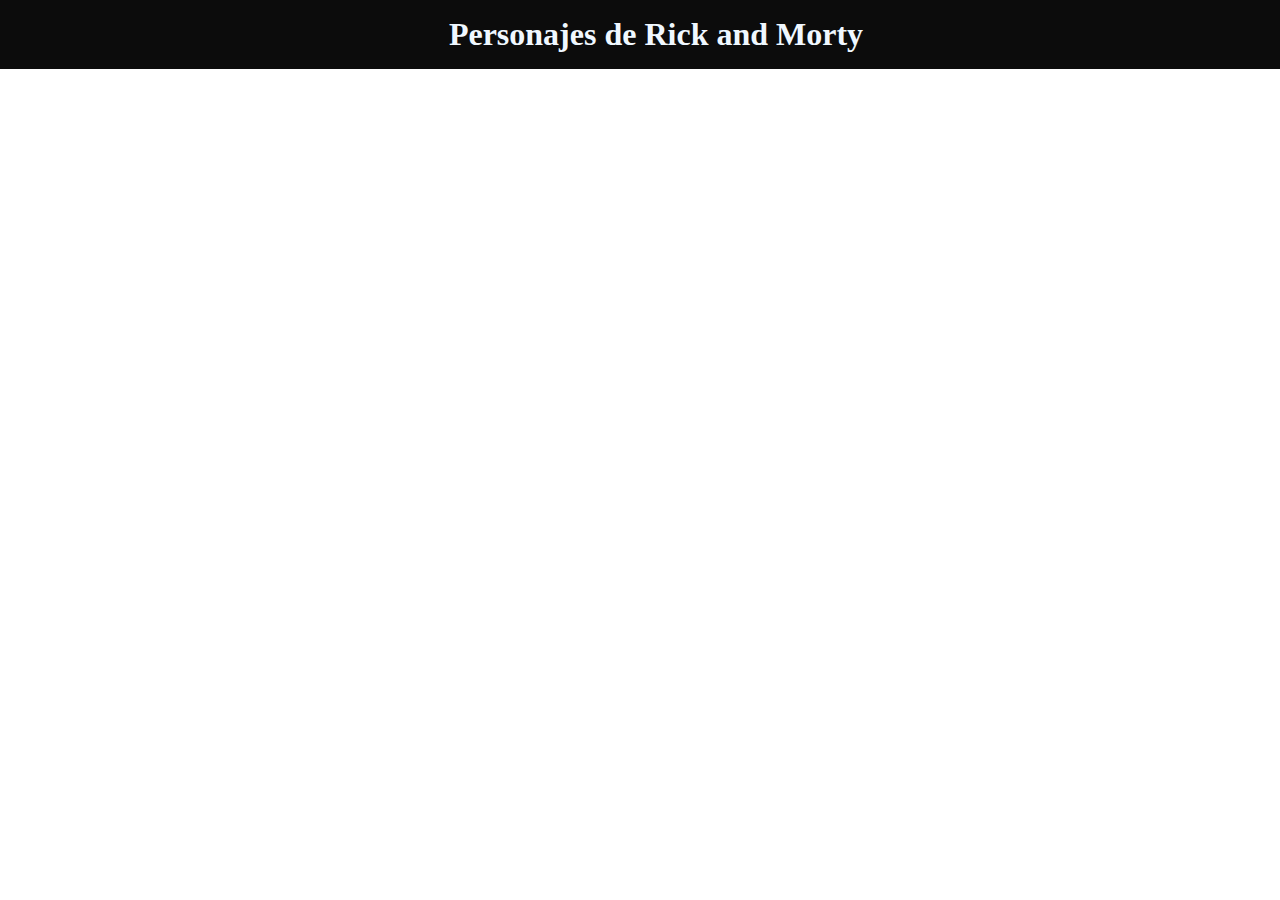
<file: index.html>
<!DOCTYPE html>
<html lang="en">

<head>
    <meta charset="UTF-8">
    <meta http-equiv="X-UA-Compatible" content="IE=edge">
    <meta name="viewport" content="width=device-width, initial-scale=1.0">
    <title>Document</title>
    <link rel="stylesheet" href="./css/style.css">
</head>

<body>
    <div class="header-container">
        <header>
            <h1>Personajes de Rick and Morty</h1>
        </header>
    </div>

    <div class= "personajes"  id="container-personajes">

    </div>


    <script src="./js/main.js"> </script>
</body>

</html>
</file>
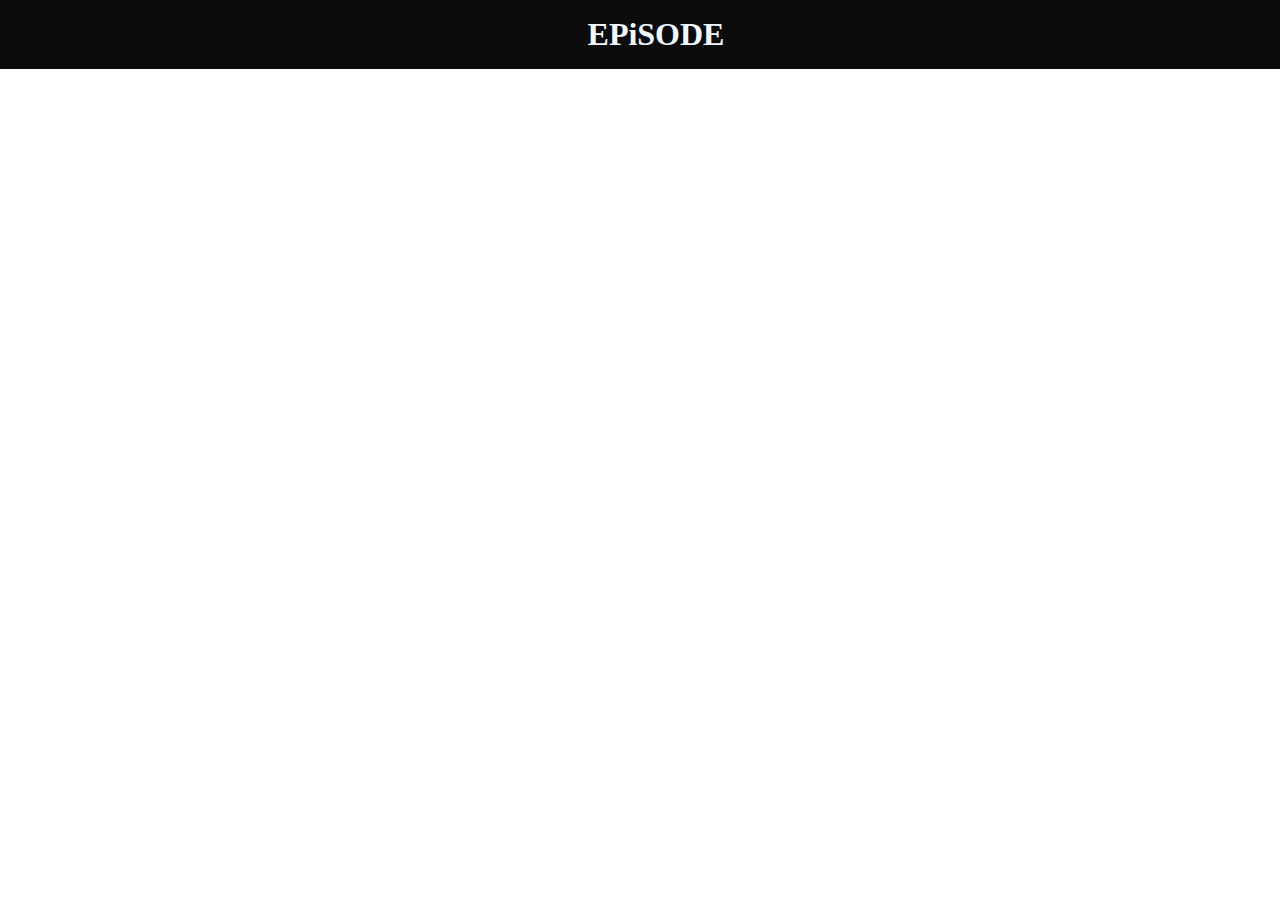
<file: episode.html>
<!DOCTYPE html>
<html lang="en">

<head>
    <meta charset="UTF-8">
    <meta http-equiv="X-UA-Compatible" content="IE=edge">
    <meta name="viewport" content="width=device-width, initial-scale=1.0">
    <title>Document</title>
    <link rel="stylesheet" href="./css/episode.css">
</head>

<body>
    <div class="header-container">
        <header>
            <h1>EPiSODE</h1>
        </header>
    </div>

    <div class= "personajes"  id="container-personajes">

    </div>


    <script src="./js/episode.js"> </script>
</body>

</html>
</file>
<file: css/style.css>
body {
    margin: 0;
}

.header-container {
    width: 100%;
    background-color: rgb(12, 12, 12);
    padding: 1rem;
    text-align: center;
}

h1 {
    margin: 0;
    color: aliceblue;
}

.personajes {
   padding: 2rem;
   display: grid;
   grid-template-columns: 1fr 1fr 1fr 1fr;
   gap: 18px;
   

}

.card {
    border: 5px solid black;
    border-radius: 30px;
    display: flex;
    flex-direction: column;
    align-items: center;
    padding: 0;
    
}
.image-personaje{
    width: 100%;
    height: 60%;
    border-radius: 180px;
}

@media only screen and (max-width: 600px) {
    .personajes {
        display: grid;
        grid-template-columns: 1fr 1fr;
     
     }
}
</file>
<file: css/episode.css>
body {
    margin: 0;
}

.header-container {
    width: 100%;
    background-color: rgb(12, 12, 12);
    padding: 1rem;
    text-align: center;
}

h1 {
    margin: 0;
    color: aliceblue;
}

.personajes {
   padding: 2rem;
   display: grid;
   
   gap: 18px;
   

}

.card {
    border: 5px solid black;
    display: flex;
    flex-direction: column;
    align-items: center;
    padding: 0;
    
}
.image-personaje{
    width: 100%;
    height: 60%;
    border-radius: 180px;
}

@media only screen and (max-width: 600px) {
    .personajes {
        display: grid;
        grid-template-columns: 1fr;
     
     }
}
</file>
